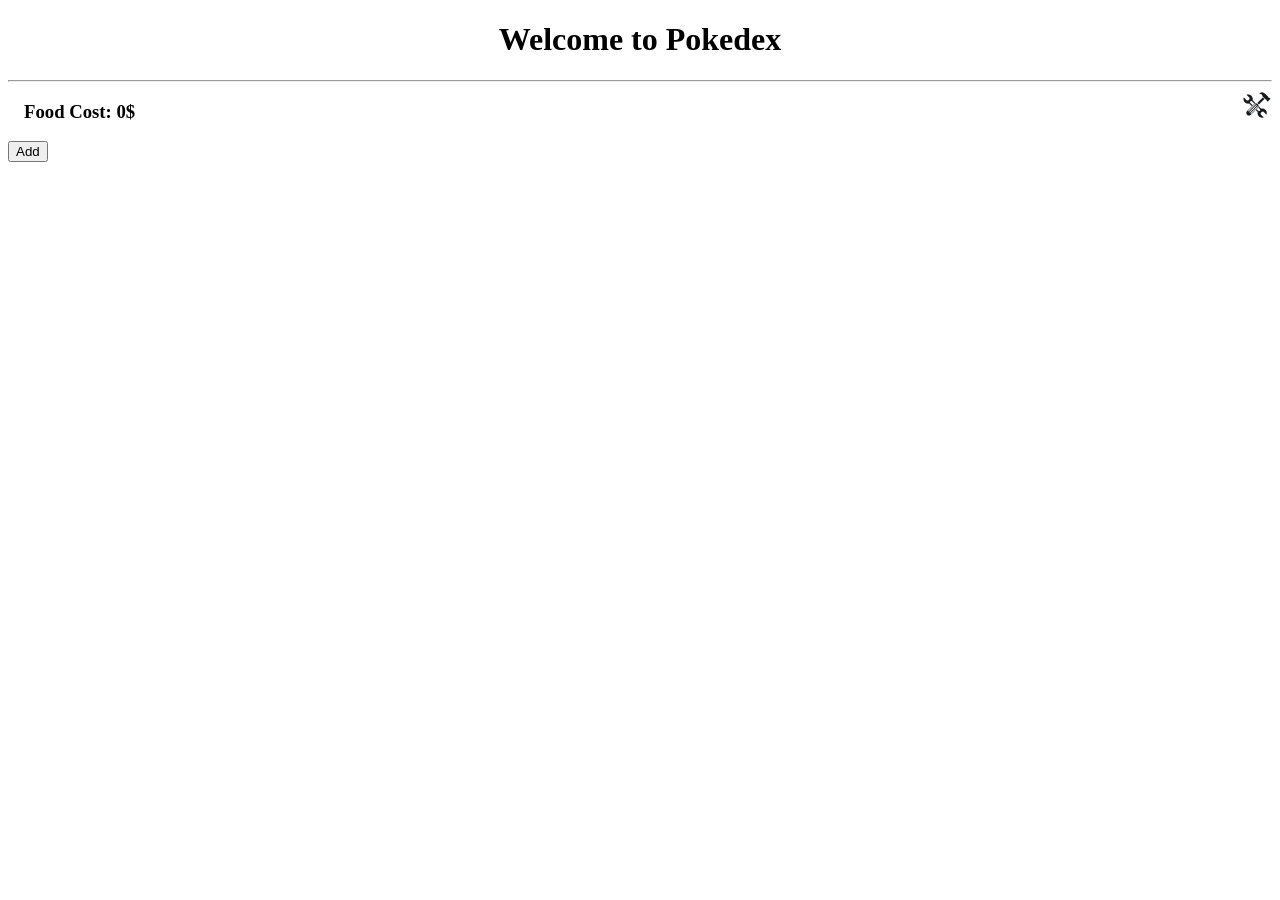
<file: index.html>
<!DOCTYPE html>
<html lang="en">
<head>
    <meta charset="UTF-8">
    <meta name="viewport" content="width=device-width, initial-scale=1.0">
    <title>Pokedex</title>
    <link rel="stylesheet" href="style.css">
    <script src="helpers.js"></script>
    <script src="models.js"></script>
</head>
<body>
    <h1 style="text-align: center;">Welcome to Pokedex</h1>
    <hr>
    <a href="/data-center"><img src="icons/hammer-icon.jpg" id="settingsIcon"></a>
    <h3 style="margin-left: 1rem">Food Cost: <strong id="food-cost-bar">0</strong>$</h3>
    <div id="pokemons-container"></div>
    <button id="add-pokemon">Add</button>
    <div id="add-pokemon-form">
        <label for="idBar">ID:</label>
        <input type="text" id="idBar" name="id"><br>
        <label for="nameBar">Name:</label>
        <input type="text" id="nameBar" name="name"><br>
        <label for="levelBar">Level:</label>
        <input type="number" id="levelBar" name="level" value="1"><br>
        <label for="healthBar">Health:</label>
        <input type="number" id="healthBar" name="health"><br>
        <label for="dodgingLevelBar">Dodging Level:</label>
        <input type="number" id="dodgingLevelBar" name="dodgingLevel" value="1"><br>
        <label for="retreatBar">Increased Retreat:</label>
        <input type="number" id="retreatBar" name="retreat" value="0"><br>
        <button id="submit-pokemon">Submit</button>
        <button id="cancel-submit-pokemon">Cancel</button>
    </div>
    <script src="app.js"></script>
</body>
</html>
</file>
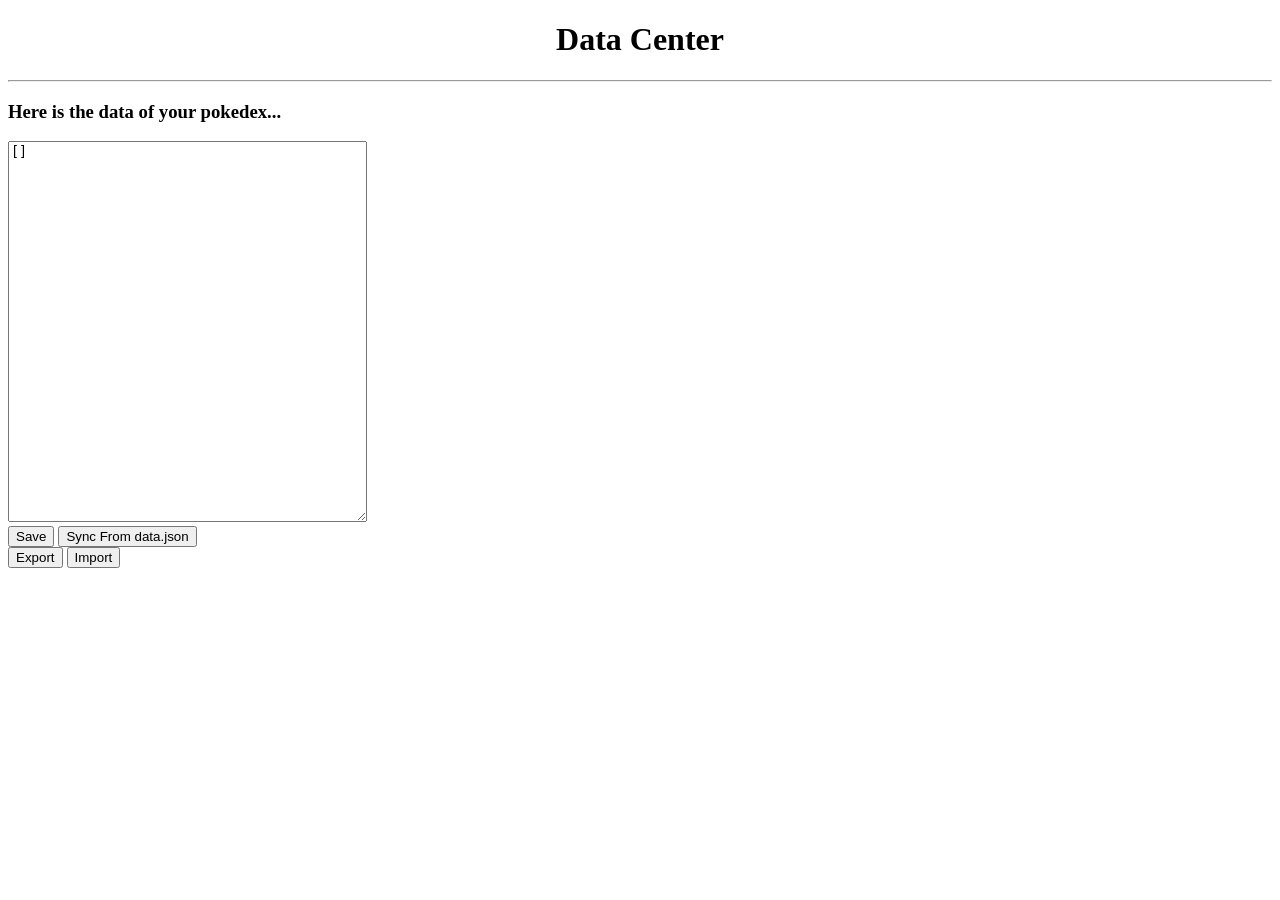
<file: data-center/index.html>
<!DOCTYPE html>
<html>

<head>
  <meta charset="UTF-8">
  <meta name="viewport" content="width=device-width, initial-scale=1">
  <title>Data Center</title>
  <script src="../models.js"></script>
</head>
<body>
  <h1 style="text-align: center">Data Center</h1>
  <hr>
  <h3>Here is the data of your pokedex...</h3>
  <textarea id="dataInp" cols="42rem" rows="25rem"></textarea>
  <br>
  <button id="saveBtn">Save</button>
  <button id="syncFileBtn">Sync From data.json</button>
  <br>
  <button id="exportBtn">Export</button>
  <button id="importBtn">Import</button>
  <input type="file" id="importFile" style="display: none">

  <script src="app.js"></script>
</body>
</html>
</file>
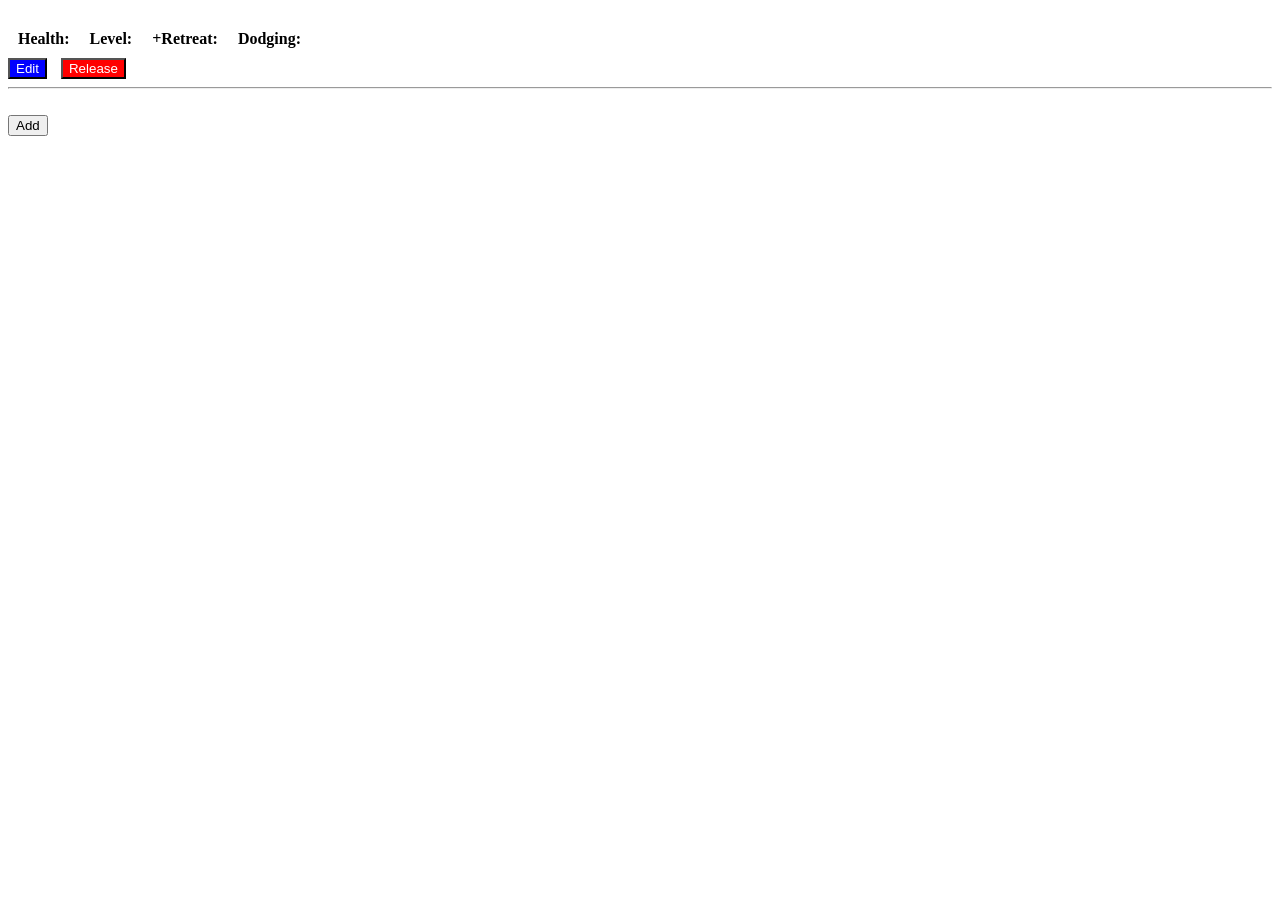
<file: pokemon/index.html>
<!DOCTYPE html>
<html>

<head>
  <meta charset="UTF-8">
  <meta name="viewport" content="width=device-width, initial-scale=1">
  <title>Pokemon Details</title>
  <link rel="stylesheet" href="style.css">
  <script src="../helpers.js"></script>
  <script src="../models.js"></script>
</head>

<body onload="loadDetails()">
  <h2 id="name" style="text-align: center"></h2>
  <div id="pokemon-details">
    <h4 class="pokemon-details-item" id="healthBar">Health: <div id="health" style="text-align: center"></div>
    </h4>
    <h4 class="pokemon-details-item" id="levelBar">Level: <div id="level" style="text-align: center"></div>
    </h4>
    <h4 class="pokemon-details-item" id="retreatBar">+Retreat: <div id="retreat" style="text-align: center"></div>
    </h4>
    <h4 class="pokemon-details-item" id="dodgingBar">Dodging: <div id="dodging" style="text-align: center"></div>
    </h4>
  </div>
  <button id="editBtn">Edit</button>
  <button id="releaseBtn">Release</button>
  <hr>
  
  <div id="edit-pokemon-form">
    <label for="nameInp">Name:</label>
    <input type="text" id="nameInp" name="name"><br>
    <label for="levelInp">Level:</label>
    <input type="number" id="levelInp" name="level"><br>
    <label for="healthInp">Health:</label>
    <input type="number" id="healthInp" name="health"><br>
    <label for="dodgingLevelInp">Dodging Level:</label>
    <input type="number" id="dodgingLevelInp" name="dodgingLevel"><br>
    <label for="retreatInp">Increased Retreat:</label>
    <input type="number" id="retreatInp" name="retreat"><br>
    <button id="save-btn">Save</button>
    <button id="cancel-btn">Cancel</button>
  </div>
  
  <div id="moves-container"></div>


  <div id="add-move-form">
    <label for="idInp">ID:</label>
    <input type="text" id="idInp" name="id"><br>
    <label for="nameInp-move">Name:</label>
    <input type="text" id="nameInp-move" name="name"><br>
    <label for="damageInp">Damage:</label>
    <input type="number" id="damageInp" name="damage"><br>
    <label for="retreatInp-add">Retreat:</label>
    <input type="number" id="retreatInp-add" name="retreat"><br>
    <label for="abilityInp">Ability:</label>
    <input type="text" id="abilityInp" name="ability"><br>
    <button id="save-move-btn">Save</button>
    <button id="cancel-move-save-btn">Cancel</button>
  </div>

  <div id="edit-move-form">
    <label for="nameInp-edit">Name:</label>
    <input type="text" id="nameInp-edit" name="name"><br>
    <label for="damageInp-edit">Damage:</label>
    <input type="number" id="damageInp-edit" name="damage"><br>
    <label for="retreatInp-edit">Retreat:</label>
    <input type="number" id="retreatInp-edit" name="retreat"><br>
    <label for="abilityInp-edit">Ability:</label>
    <input type="text" id="abilityInp-edit" name="ability"><br>
    <button id="save-edit-move-btn">Save</button>
    <button id="cancel-edit-move-btn">Cancel</button>
  </div>
  <br>
  <button id="add-move">Add</button>

</body>
<script src="app.js"></script>

</html>
</file>
<file: style.css>
.pokemon {
  display: inline-block;
  margin: 20px;
  padding: 20px;
  border: 1px solid #ccc;
  border-radius: 5px;
  box-shadow: 0 2px 2px rgba(0, 0, 0, 0.2);
}

#add-pokemon-form {
  display: none;
  margin: auto;
  width: 50%;
  padding: 10px;
  border: 1px solid #ccc;
  border-radius: 5px;
  box-shadow: 0 2px 2px rgba(0, 0, 0, 0.2);
}

#submit-pokemon {
  background-color: green;
  color: white;
}


#cancel-submit-pokemon {
  background-color: red;
  color: white;
}

#settingsIcon {
  position: absolute;
  width: 1.9rem;
  right: 0.5rem;
}
</file>
<file: pokemon/style.css>
#pokemon-details {
  display: flex;
}

.pokemon-details-item {
  margin: 10px;
}

#editBtn {
  display: inline;
  margin: auto;
  margin-left: auto;
  margin-right: 10px;
  background-color: blue;
  color: white;
}

#releaseBtn {
  display: inline-block;
  margin: auto;
  margin-left: auto;
  margin-right: 10px;
  background-color: red;
  color: white;
}

#moves-container {
  display: flex;
  flex-wrap: wrap;
}

.move {
  width: 200vh;
  display: inline-block;
  margin: auto;
  padding: 10px, 100px;
  border: 1px solid #ccc;
  border-radius: 5px;
  box-shadow: 0 2px 2px rgba(0, 0, 0, 0.2);
  overflow-wrap: break-word;
}

.move-title {
  text-align: center;
}

#edit-pokemon-form {
  display: none;
  margin: auto;
  width: 50%;
  padding: 10px;
  border: 1px solid #ccc;
  border-radius: 5px;
  box-shadow: 0 2px 2px rgba(0, 0, 0, 0.2);
}


#add-move-form {
  display: none;
  margin: auto;
  width: 50%;
  padding: 10px;
  border: 1px solid #ccc;
  border-radius: 5px;
  box-shadow: 0 2px 2px rgba(0, 0, 0, 0.2);
}

#edit-move-form {
  display: none;
  margin: auto;
  width: 50%;
  padding: 10px;
  border: 1px solid #ccc;
  border-radius: 5px;
  box-shadow: 0 2px 2px rgba(0, 0, 0, 0.2);
}
</file>
